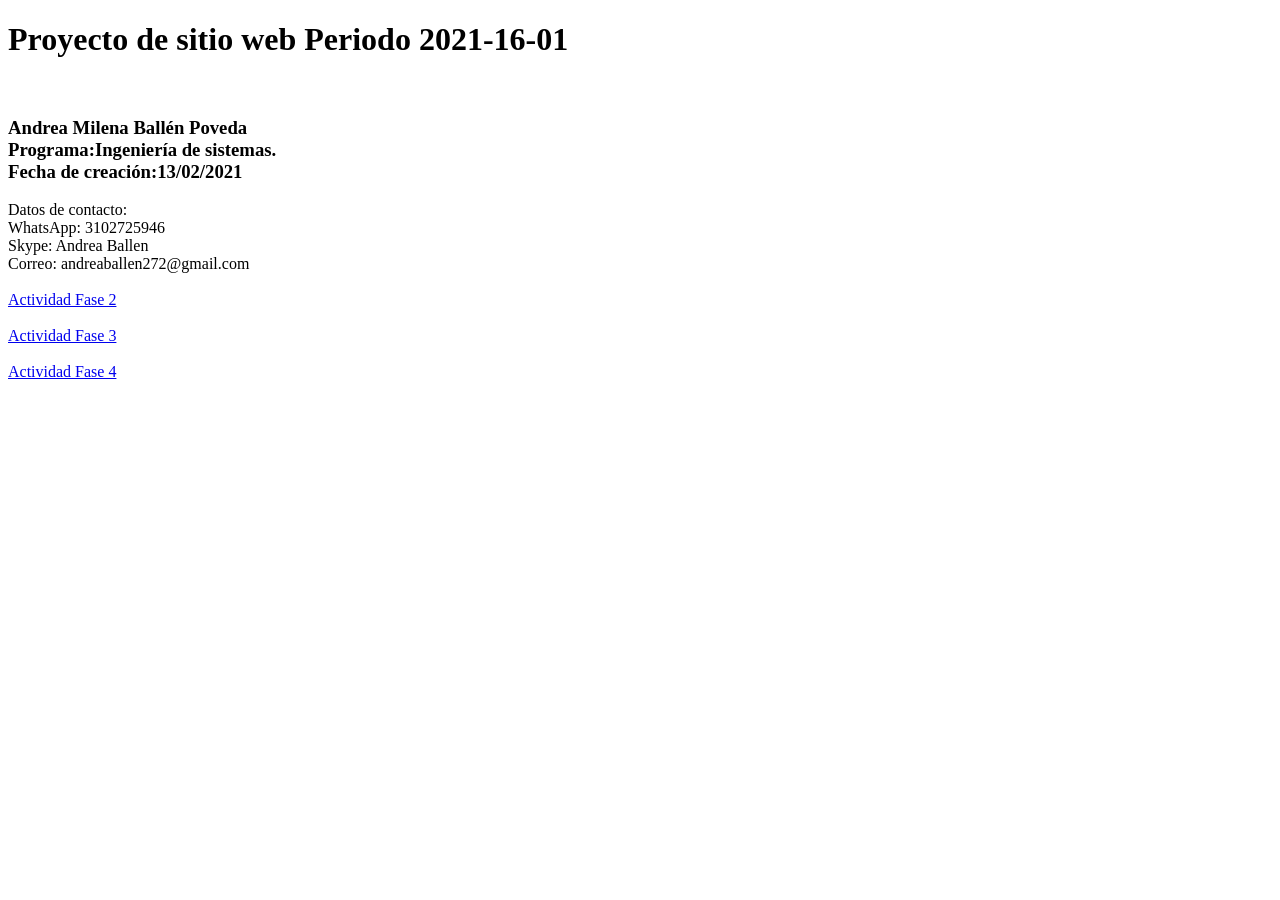
<file: index.html>
<!DOCTYPE html>
<html lang="en">
<head>
    <meta charset="UTF-8">
    <meta http-equiv="X-UA-Compatible" content="IE=edge">
    <meta name="viewport" content="width=device-width, initial-scale=1.0">
    <title>Document</title>
</head>
<body>
    <h1>Proyecto de sitio web Periodo 2021-16-01</h1> <br>

    <h3> 
        Andrea Milena Ballén Poveda <br>
        Programa:Ingeniería de sistemas. <br>
        Fecha de creación:13/02/2021 <br>

    </h3>
    <p>
        Datos de contacto: <br>
        WhatsApp: 3102725946 <br>
        Skype: Andrea Ballen <br>
        Correo: andreaballen272@gmail.com <br>
        <br>

        <a href="Fase_2/design.html">Actividad Fase 2</a><br>
        <br>
        <a href="Fase_3/index.html">Actividad Fase 3</a><br>
        <br>
        <a href="Fase_4/index.html">Actividad Fase 4</a><br>


    </p>

</body>
</html>
</file>
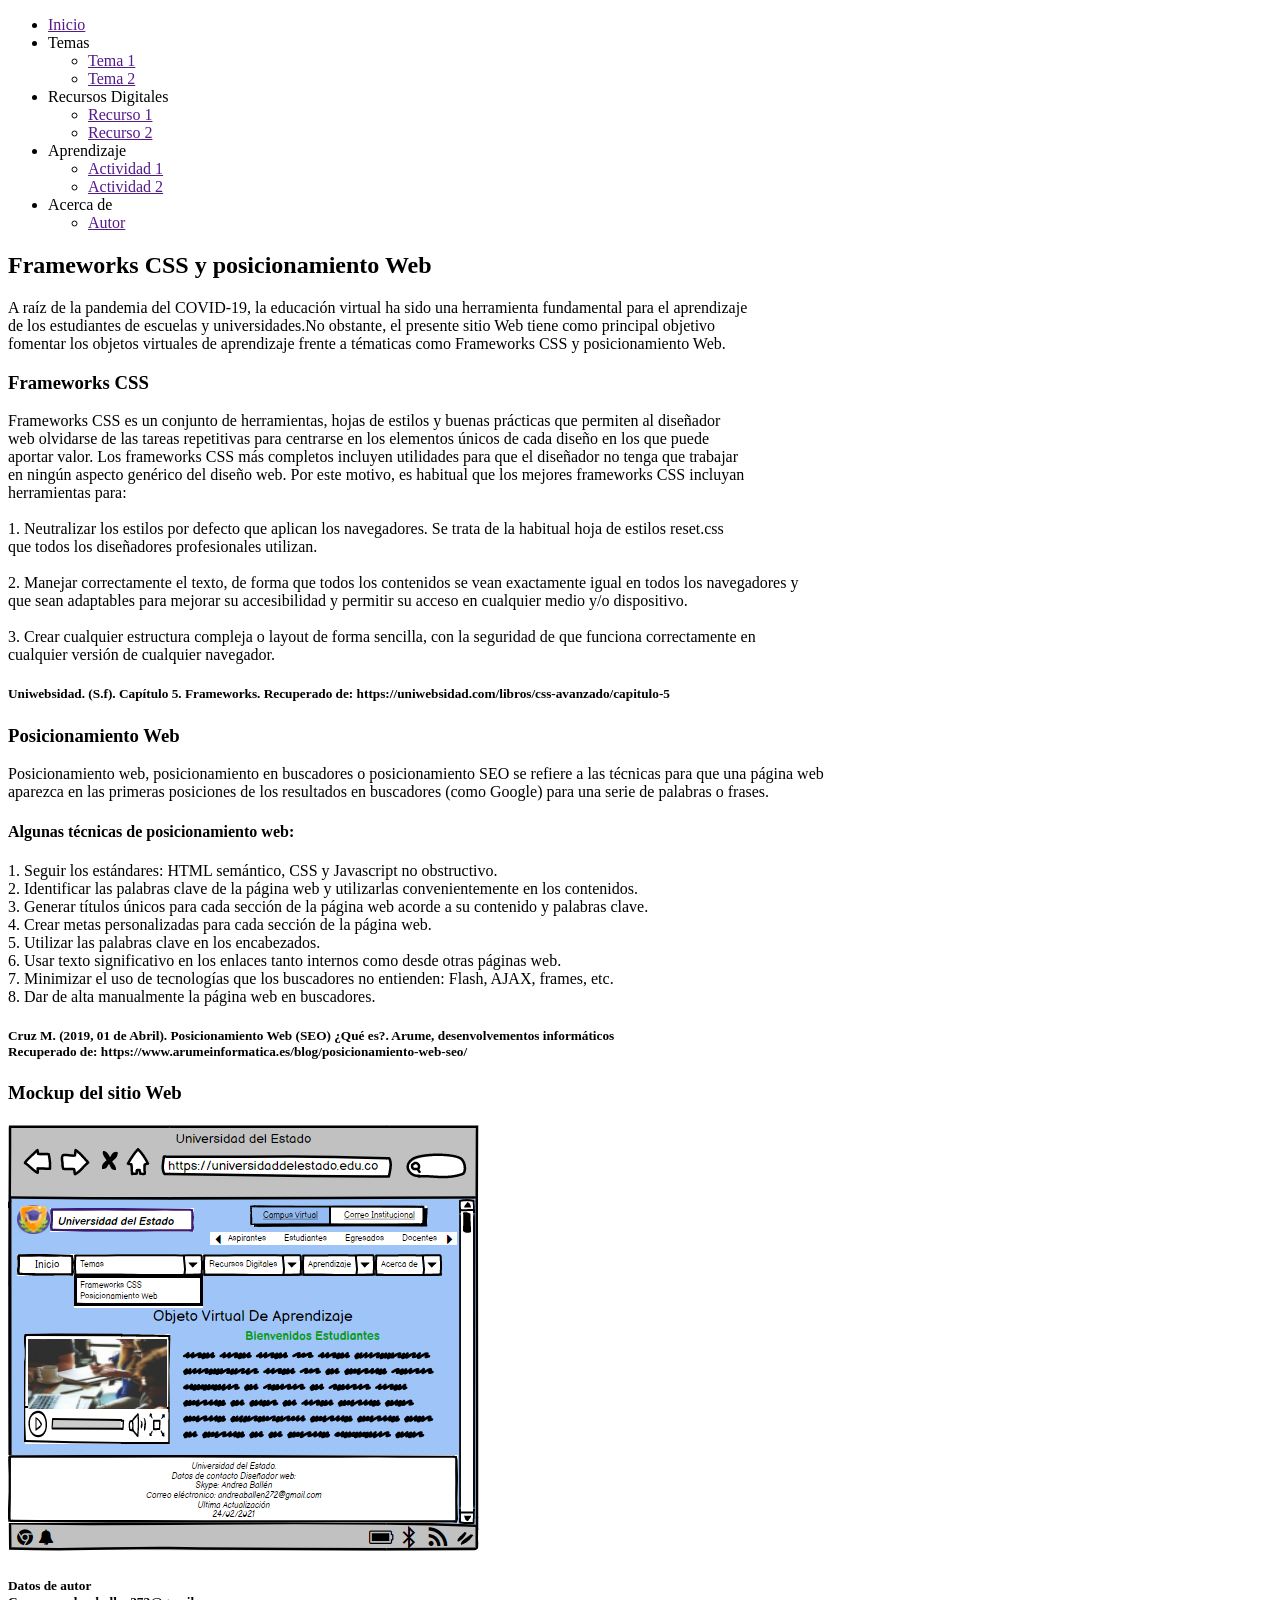
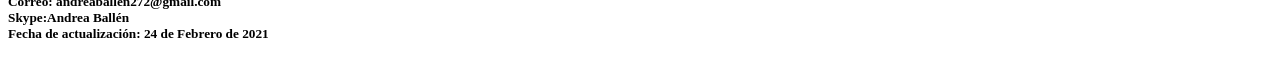
<file: Fase_2/design.html>
<!DOCTYPE html>
<html lang="es">

<head>
    <meta charset="UTF-8">
    <meta http-equiv="X-UA-Compatible" content="IE=edge">
    <meta name="viewport" content="width=device-width, initial-scale=1.0">
    <title>Frameworks CSS y Posicionamiento Web</title>
</head>

<body>
    <header>
        <nav>
            <ul>
                <li>
                    <a href="">Inicio</a>
                </li>
                <li>Temas</li>
                <ul>
                    <li>
                        <a href="">Tema 1</a>
                    </li>
                    <li>
                        <a href="">Tema 2</a>
                    </li>
                </ul>
                <li>Recursos Digitales</li>
                <ul>
                    <li>
                        <a href="">Recurso 1</a>
                    </li>
                    <li>
                        <a href="">Recurso 2</a>
                    </li>
                </ul>
                <li>Aprendizaje</li>
                <ul>
                    <li>
                        <a href="">Actividad 1</a>
                    </li>
                    <li>
                        <a href="">Actividad 2</a>
                    </li>
                </ul>
                <li>Acerca de</li>
                <ul>
                    <li>
                        <a href="">Autor</a>
                    </li>
                </ul>
            </ul>
        </nav>
    </header>
    <section>
        <h1>Frameworks CSS y posicionamiento Web</h1>
        <p>A raíz de la pandemia del COVID-19, la educación virtual ha sido una herramienta fundamental para el aprendizaje <br>
            de los estudiantes de escuelas y universidades.No obstante, el presente sitio Web tiene como principal objetivo <br>
            fomentar los objetos virtuales de aprendizaje frente a tématicas como Frameworks CSS y posicionamiento Web.</p>
    </section>
    <article>
        <h3>Frameworks CSS</h3>
        <p>
            Frameworks CSS es un conjunto de herramientas, hojas de estilos y buenas prácticas que permiten al diseñador <br> 
            web olvidarse de las tareas repetitivas para centrarse en los elementos únicos de cada diseño en los que puede <br>
            aportar valor. Los frameworks CSS más completos incluyen utilidades para que el diseñador no tenga que trabajar <br>
            en ningún aspecto genérico del diseño web. Por este motivo, es habitual que los mejores frameworks CSS incluyan <br>
            herramientas para: <br> 
            <br>

            1. Neutralizar los estilos por defecto que aplican los navegadores. Se trata de la habitual hoja de estilos reset.css <br>
            que todos los diseñadores profesionales utilizan. <br>
            <br>

            2. Manejar correctamente el texto, de forma que todos los contenidos se vean exactamente igual en todos los navegadores y <br>
            que sean adaptables para mejorar su accesibilidad y permitir su acceso en cualquier medio y/o dispositivo. <br>
            <br>

            3. Crear cualquier estructura compleja o layout de forma sencilla, con la seguridad de que funciona correctamente en <br>
            cualquier versión de cualquier navegador. <br>
            
            <h5>Uniwebsidad. (S.f). Capítulo 5. Frameworks. Recuperado de: https://uniwebsidad.com/libros/css-avanzado/capitulo-5</h5>


            <h3>Posicionamiento Web</h3>
            <p>
            Posicionamiento web, posicionamiento en buscadores o posicionamiento SEO se refiere a las técnicas para que una página web <br>
            aparezca en las primeras posiciones de los resultados en buscadores (como Google) para una serie de palabras o frases. <br>

            <h4>Algunas técnicas de posicionamiento web:</h4>
            <p>
                1. Seguir los estándares: HTML semántico, CSS y Javascript no obstructivo. <br>
                2. Identificar las palabras clave de la página web y utilizarlas convenientemente en los contenidos. <br>
                3. Generar títulos únicos para cada sección de la página web acorde a su contenido y palabras clave. <br>
                4. Crear metas personalizadas para cada sección de la página web. <br>
                5. Utilizar las palabras clave en los encabezados. <br>
                6. Usar texto significativo en los enlaces tanto internos como desde otras páginas web. <br>
                7. Minimizar el uso de tecnologías que los buscadores no entienden: Flash, AJAX, frames, etc. <br>
                8. Dar de alta manualmente la página web en buscadores. <br>
            </p>

                <h5>Cruz M. (2019, 01 de Abril). Posicionamiento Web (SEO) ¿Qué es?. Arume, desenvolvementos informáticos <br>
                Recuperado de: https://www.arumeinformatica.es/blog/posicionamiento-web-seo/ </h5>
        </p>
        <h3>Mockup del sitio Web</h3>
        <img src="img/Página web.png" alt="Mi Página web">
    </article>
    <footer>
        <h5>Datos de autor <br>
        Correo: andreaballen272@gmail.com <br>
        Skype:Andrea Ballén <br>
        Fecha de actualización: 24 de Febrero de 2021 <br>

        </h5>
    </footer>
</body>

</html>
</file>
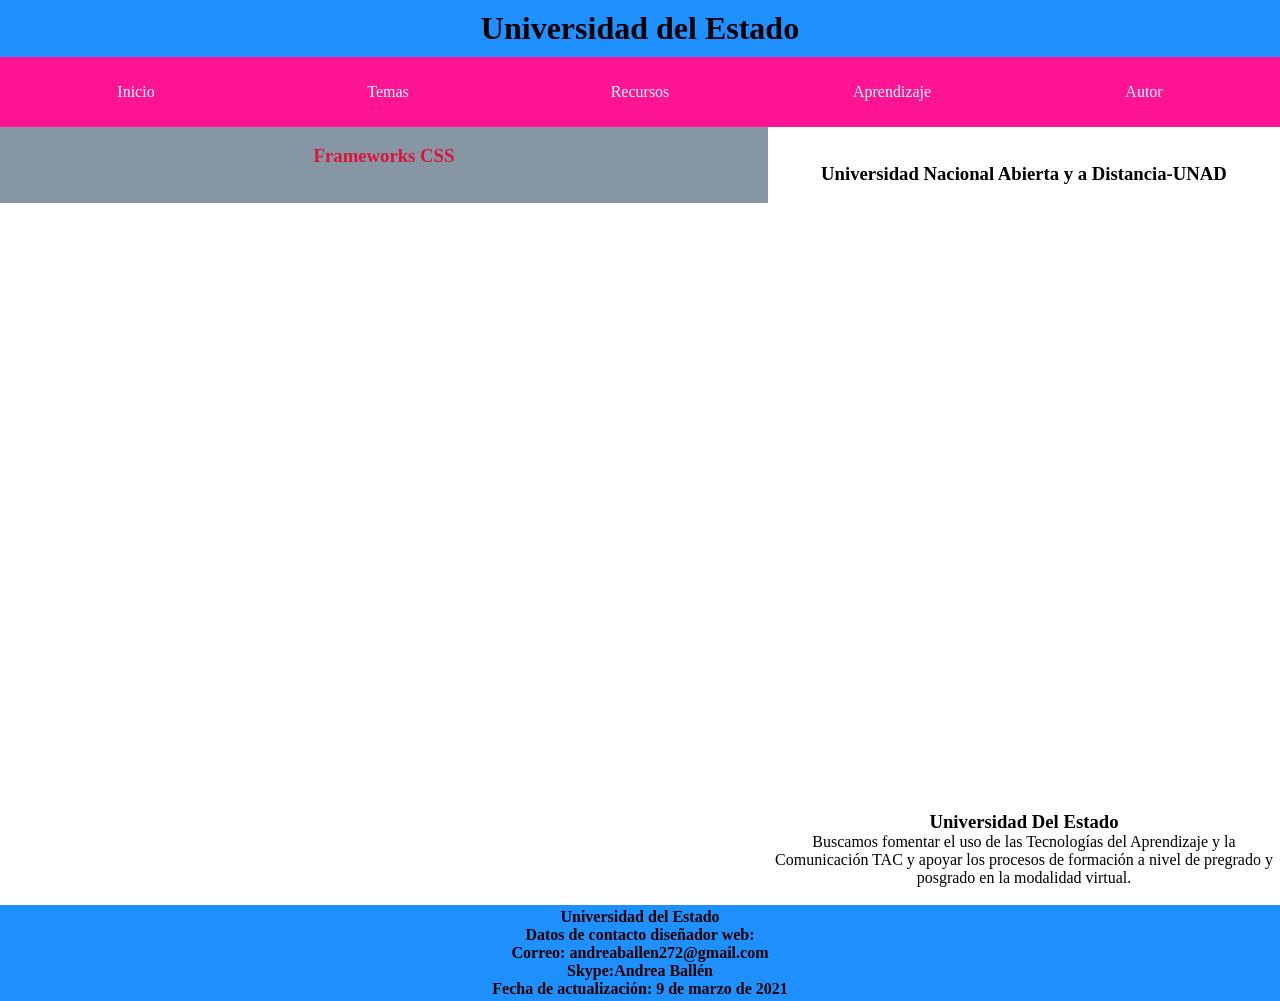
<file: Fase_3/actividad 1.html>
<!DOCTYPE html>
<html lang="en">

<head>
    <meta charset="UTF-8">
    <meta http-equiv="X-UA-Compatible" content="IE=edge">
    <meta name="viewport" content="width=device-width, initial-scale=1.0">
    <title>Document</title>
    <link rel="stylesheet" href="Css/Diseño.css">
</head>

<body>
    <header>
        <h1>Universidad del Estado</h1>
    </header>
    <nav>
        <!DOCTYPE html>
<html lang="en">

<head>
    <meta charset="UTF-8">
    <meta http-equiv="X-UA-Compatible" content="IE=edge">
    <meta name="viewport" content="width=device-width, initial-scale=1.0">
    <title>Document</title>
    <style>
        * {
            margin: 0;
            padding: 0;
            box-sizing: border-box;
        }

        .menu-area a {
            display: flex;
            align-items: center;
            justify-content: center;
            color: #fff;
            background:deeppink;
            height: 50px;
            text-decoration: none;
        }

        .menu-area a:hover {
            background:dimgray;
            color: #fff;

        }

        .menu-area ul {
            list-style: none;
            display: flex;
        }

        .menu-area li {
            position: relative;
            width: 100%;
            text-align: center;
        }

        .menu-area li:hover .dropdown-1>li {
            top: 0;
            display: block;
        }

        .dropdown-1 li {
            display: none;
            position: relative;
        }

        .dropdown-1 {
            position: absolute;
            display: flex;
            flex-direction: column;
            width: 100%;
        }

        .dropdown-1 li:hover {
            display: block;
        }

    </style>
</head>

<body>
    <nav class="menu-area">
        <ul>
            <li> <a href="index.html">Inicio</a> </li>
            <li><a href="#">Temas</a>
                <ul class="dropdown-1">
                    <li><a href="frameworks css.html">Framework Css</a></li>
                    <li><a href="posicionamiento web.html">Posicionamiento Web</a></li>
                </ul>
            </li>
            <li><a href="#">Recursos</a>
                <ul class="dropdown-1">
                    <li> <a href="recurso digital 1.html">Recurso 1</a> </li>
                    <li><a href="recurso digital 2.html">Recurso 2</a></li>
                </ul>
            </li>
            <li><a href="#">Aprendizaje</a>
                <ul class="dropdown-1">
                    <li> <a href="actividad 1.html">Actividad 1</a> </li>
                    <li><a href="actividad 2.html">Actividad 2</a></li>
                </ul>
            </li>
            <li><a href="autor.html">Autor</a></li>
        </ul>
    </nav>

</body>

</html>
    </nav>
    <div class="Contenedor">
        <section>
            <article>
                <br>

                <h3 style="font-family: serif;color: crimson;">Frameworks CSS</h3>
                <br>


                <br>
            </article>
        </section>
        <aside>
            <p>
                <br>
                <br>
                <h3>Universidad Nacional Abierta y a Distancia-UNAD</h3><br>
                <br>
                <br>
                <iframe src="https://www.facebook.com/plugins/page.php?href=https%3A%2F%2Fwww.facebook.com%2FUniversidadUNAD%2F&tabs=timeline&width=340&height=500&small_header=false&adapt_container_width=true&hide_cover=false&show_facepile=true&appId" width="340" height="550" style="border:none;overflow:hidden" scrolling="no" frameborder="0" allowfullscreen="true" allow="autoplay; clipboard-write; encrypted-media; picture-in-picture; web-share"></iframe>
                <br>
                <br>
                <p>
                    <h3>Universidad Del Estado</h3>
                    Buscamos fomentar el uso de las Tecnologías del Aprendizaje y la Comunicación TAC y apoyar los procesos de formación a nivel de pregrado y posgrado en la modalidad virtual. <br>
                    <br>
                </p>
            </p>
        </aside>
    </div>
    <footer>
        <h4 style="font-family: cursive;"> Universidad del Estado <br>
            Datos de contacto diseñador web: <br>
            Correo: andreaballen272@gmail.com <br>
            Skype:Andrea Ballén <br>
            Fecha de actualización: 9 de marzo de 2021 <br>
    </footer>

    
</body>

</html>
</file>
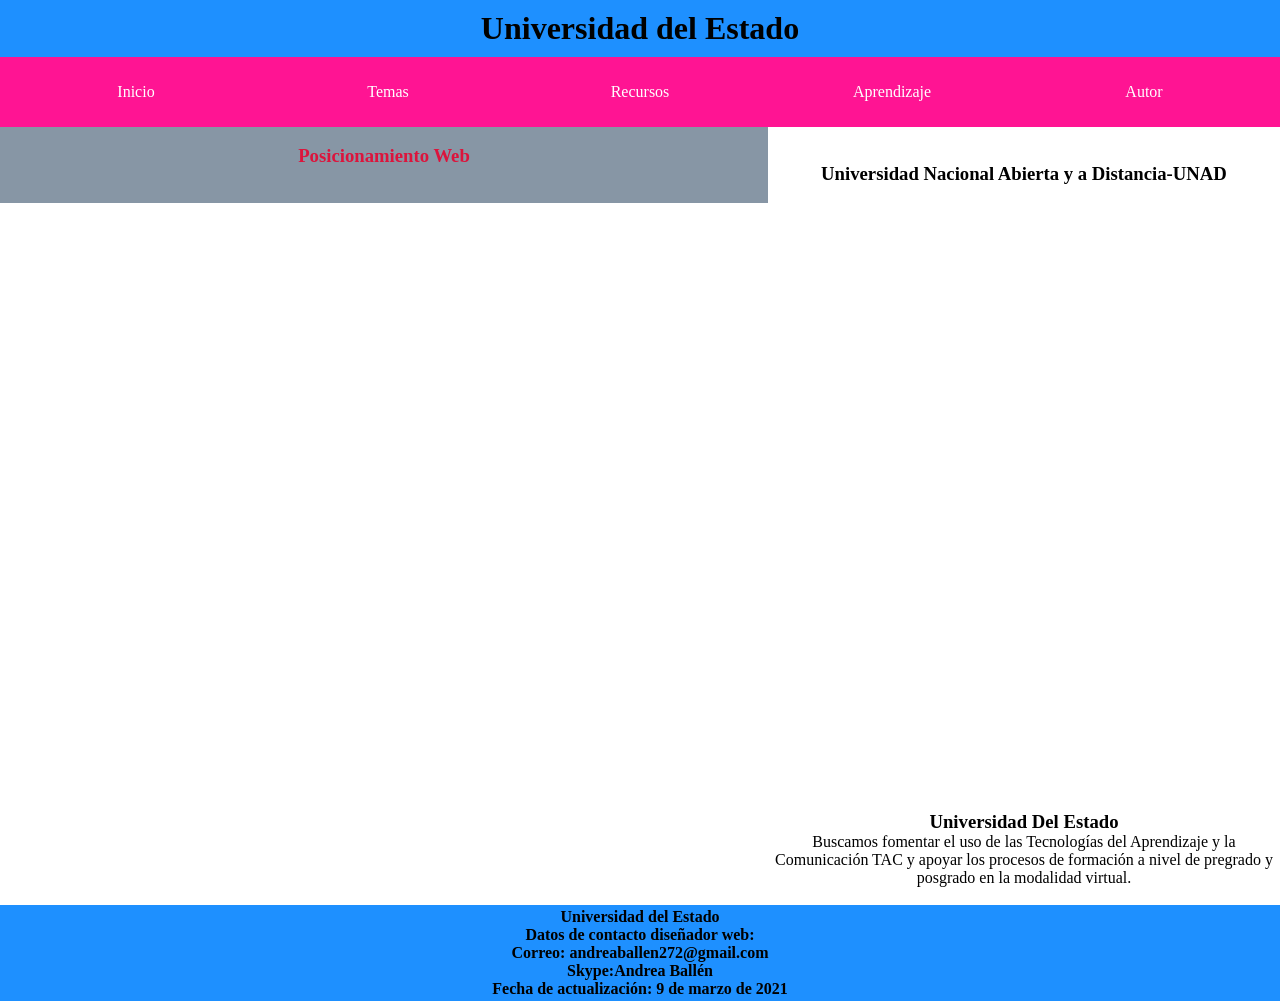
<file: Fase_3/actividad 2.html>
<!DOCTYPE html>
<html lang="en">

<head>
    <meta charset="UTF-8">
    <meta http-equiv="X-UA-Compatible" content="IE=edge">
    <meta name="viewport" content="width=device-width, initial-scale=1.0">
    <title>Document</title>
    <link rel="stylesheet" href="Css/Diseño.css">
</head>

<body>
    <header>
        <h1>Universidad del Estado</h1>
    </header>
    <nav>
        <!DOCTYPE html>
<html lang="en">

<head>
    <meta charset="UTF-8">
    <meta http-equiv="X-UA-Compatible" content="IE=edge">
    <meta name="viewport" content="width=device-width, initial-scale=1.0">
    <title>Document</title>
    <style>
        * {
            margin: 0;
            padding: 0;
            box-sizing: border-box;
        }

        .menu-area a {
            display: flex;
            align-items: center;
            justify-content: center;
            color: #fff;
            background:deeppink;
            height: 50px;
            text-decoration: none;
        }

        .menu-area a:hover {
            background:dimgray;
            color: #fff;

        }

        .menu-area ul {
            list-style: none;
            display: flex;
        }

        .menu-area li {
            position: relative;
            width: 100%;
            text-align: center;
        }

        .menu-area li:hover .dropdown-1>li {
            top: 0;
            display: block;
        }

        .dropdown-1 li {
            display: none;
            position: relative;
        }

        .dropdown-1 {
            position: absolute;
            display: flex;
            flex-direction: column;
            width: 100%;
        }

        .dropdown-1 li:hover {
            display: block;
        }

    </style>
</head>

<body>
    <nav class="menu-area">
        <ul>
            <li> <a href="index.html">Inicio</a> </li>
            <li><a href="#">Temas</a>
                <ul class="dropdown-1">
                    <li><a href="frameworks css.html">Framework Css</a></li>
                    <li><a href="posicionamiento web.html">Posicionamiento Web</a></li>
                </ul>
            </li>
            <li><a href="#">Recursos</a>
                <ul class="dropdown-1">
                    <li> <a href="recurso digital 1.html">Recurso 1</a> </li>
                    <li><a href="recurso digital 2.html">Recurso 2</a></li>
                </ul>
            </li>
            <li><a href="#">Aprendizaje</a>
                <ul class="dropdown-1">
                    <li> <a href="actividad 1.html">Actividad 1</a> </li>
                    <li><a href="actividad 2.html">Actividad 2</a></li>
                </ul>
            </li>
            <li><a href="autor.html">Autor</a></li>
        </ul>
    </nav>

</body>

</html>
    </nav>
    <div class="Contenedor">
        <section>
            <article>
                <br>
                <h3 style="font-family: serif;color: crimson;">Posicionamiento Web</h3>
                <br>
                <p>
                <br>
            </article>
        </section>
        <aside>
            <p>
                <br>
                <br>
                <h3>Universidad Nacional Abierta y a Distancia-UNAD</h3><br>
                <br>
                <br>
                <iframe src="https://www.facebook.com/plugins/page.php?href=https%3A%2F%2Fwww.facebook.com%2FUniversidadUNAD%2F&tabs=timeline&width=340&height=500&small_header=false&adapt_container_width=true&hide_cover=false&show_facepile=true&appId" width="340" height="550" style="border:none;overflow:hidden" scrolling="no" frameborder="0" allowfullscreen="true" allow="autoplay; clipboard-write; encrypted-media; picture-in-picture; web-share"></iframe>
                <br>
                <br>
                <p>
                    <h3>Universidad Del Estado</h3>
                    Buscamos fomentar el uso de las Tecnologías del Aprendizaje y la Comunicación TAC y apoyar los procesos de formación a nivel de pregrado y posgrado en la modalidad virtual. <br>
                    <br>
                </p>
            </p>
        </aside>
    </div>
    <footer>
        <h4 style="font-family: cursive;"> Universidad del Estado <br>
            Datos de contacto diseñador web: <br>
            Correo: andreaballen272@gmail.com <br>
            Skype:Andrea Ballén <br>
            Fecha de actualización: 9 de marzo de 2021 <br>
    </footer>

    
</body>

</html>
</file>
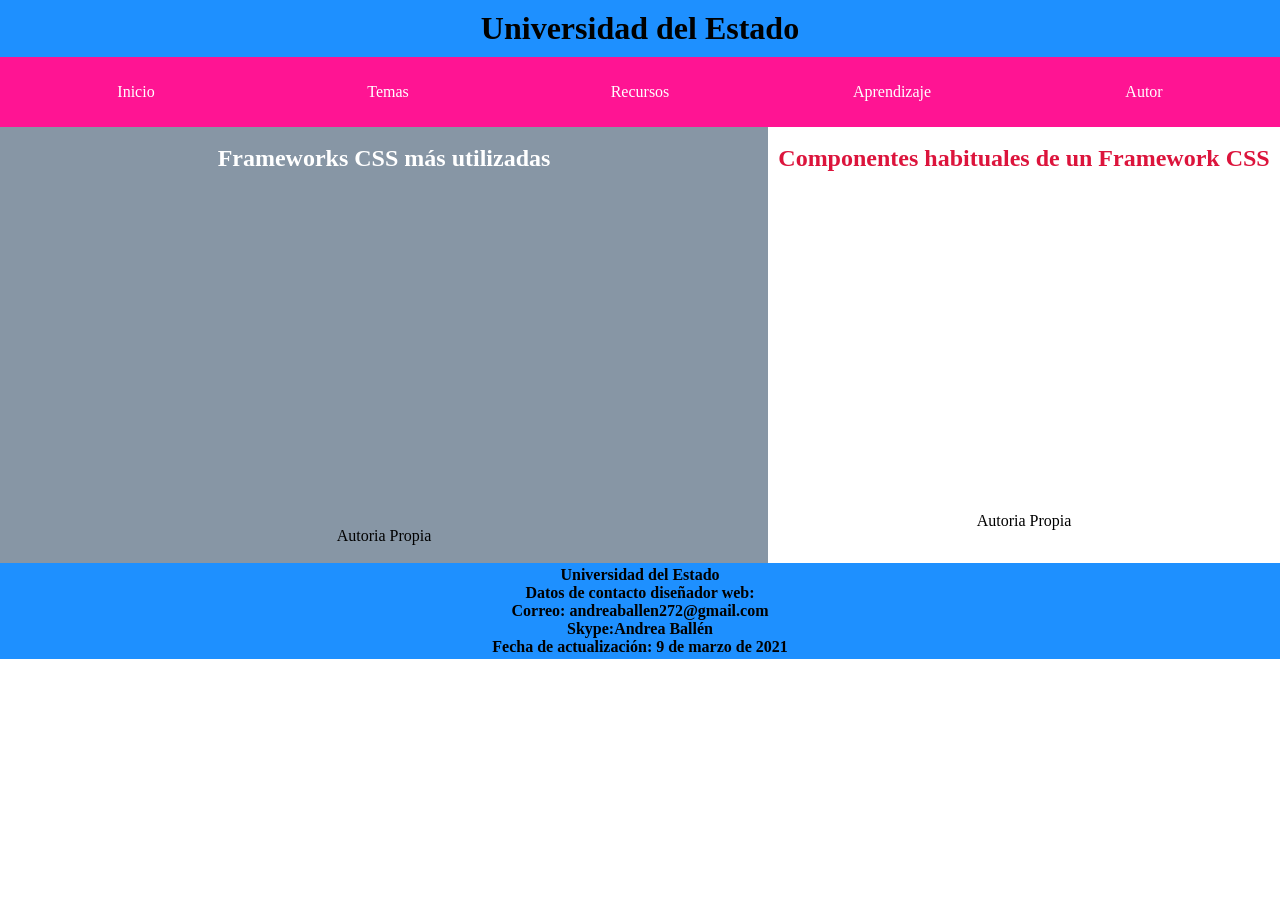
<file: Fase_3/recurso digital 1.html>
<!DOCTYPE html>
<html lang="en">

<head>
    <meta charset="UTF-8">
    <meta http-equiv="X-UA-Compatible" content="IE=edge">
    <meta name="viewport" content="width=device-width, initial-scale=1.0">
    <title>Document</title>
    <link rel="stylesheet" href="Css/Diseño.css">
</head>

<body>
    <header>
        <h1>Universidad del Estado</h1>
    </header>
    <nav>
        <!DOCTYPE html>
<html lang="en">

<head>
    <meta charset="UTF-8">
    <meta http-equiv="X-UA-Compatible" content="IE=edge">
    <meta name="viewport" content="width=device-width, initial-scale=1.0">
    <title>Document</title>
    <style>
        * {
            margin: 0;
            padding: 0;
            box-sizing: border-box;
        }

        .menu-area a {
            display: flex;
            align-items: center;
            justify-content: center;
            color: #fff;
            background:deeppink;
            height: 50px;
            text-decoration: none;
        }

        .menu-area a:hover {
            background:dimgray;
            color: #fff;

        }

        .menu-area ul {
            list-style: none;
            display: flex;
        }

        .menu-area li {
            position: relative;
            width: 100%;
            text-align: center;
        }

        .menu-area li:hover .dropdown-1>li {
            top: 0;
            display: block;
        }

        .dropdown-1 li {
            display: none;
            position: relative;
        }

        .dropdown-1 {
            position: absolute;
            display: flex;
            flex-direction: column;
            width: 100%;
        }

        .dropdown-1 li:hover {
            display: block;
        }

    </style>
</head>

<body>
    <nav class="menu-area">
        <ul>
            <li> <a href="index.html">Inicio</a> </li>
            <li><a href="#">Temas</a>
                <ul class="dropdown-1">
                    <li><a href="frameworks css.html">Framework Css</a></li>
                    <li><a href="posicionamiento web.html">Posicionamiento Web</a></li>
                </ul>
            </li>
            <li><a href="#">Recursos</a>
                <ul class="dropdown-1">
                    <li> <a href="recurso digital 1.html">Recurso 1</a> </li>
                    <li><a href="recurso digital 2.html">Recurso 2</a></li>
                </ul>
            </li>
            <li><a href="#">Aprendizaje</a>
                <ul class="dropdown-1">
                    <li> <a href="actividad 1.html">Actividad 1</a> </li>
                    <li><a href="actividad 2.html">Actividad 2</a></li>
                </ul>
            </li>
            <li><a href="autor.html">Autor</a></li>
        </ul>
    </nav>

</body>

</html>
    </nav>
    <div class="Contenedor">
        <section>
            <article>
                <br>
                <h2 style="font-family: serif;color: rgb(255, 255, 255);">Frameworks CSS más utilizadas</h2><br>
                <iframe width="560" height="315" src="https://www.youtube.com/embed/V4iuoZ1-Nj8" title="YouTube video player" frameborder="0" allow="accelerometer; autoplay; clipboard-write; encrypted-media; gyroscope; picture-in-picture" allowfullscreen></iframe><br>
                <br>
                <p>
                    Autoria Propia <br>
                </p>

                <br>
            </article>
        </section>
        <aside>
            <br>
            <p>
                <h2 style="font-family: serif;color: crimson;">Componentes habituales de un Framework CSS</h2><br>
                <iframe width="500" height="300" src="https://www.youtube.com/embed/b2lgbbGAf2M" title="YouTube video player" frameborder="0" allow="accelerometer; autoplay; clipboard-write; encrypted-media; gyroscope; picture-in-picture" allowfullscreen></iframe>
                <br>
                <br>
                <p>
                    Autoria Propia <br>
                </p>

            </p>
        </aside>
    </div>
    <footer>
        <h4 style="font-family: cursive;"> Universidad del Estado <br>
            Datos de contacto diseñador web: <br>
            Correo: andreaballen272@gmail.com <br>
            Skype:Andrea Ballén <br>
            Fecha de actualización: 9 de marzo de 2021 <br>
    </footer>

    
</body>

</html>
</file>
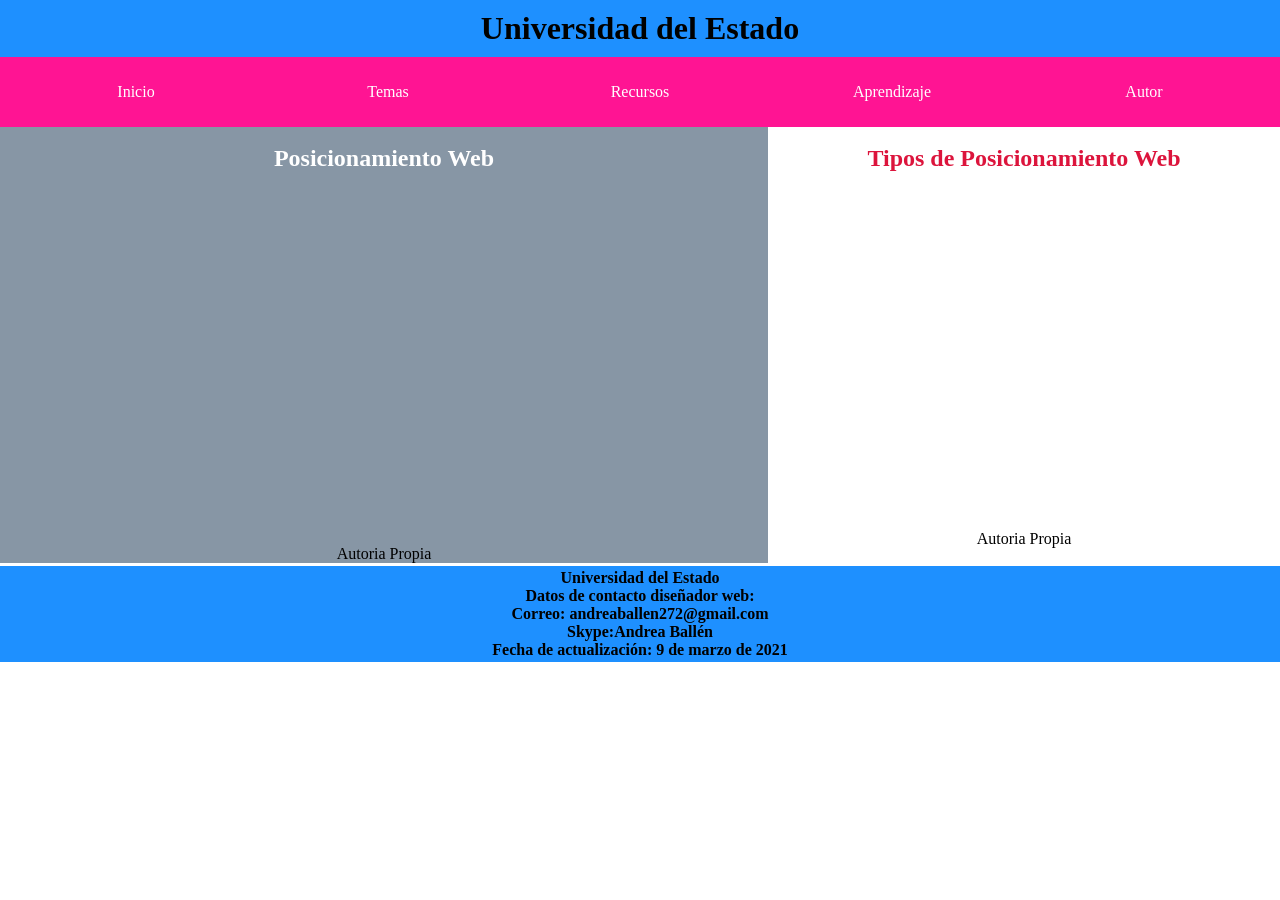
<file: Fase_3/recurso digital 2.html>
<!DOCTYPE html>
<html lang="en">

<head>
    <meta charset="UTF-8">
    <meta http-equiv="X-UA-Compatible" content="IE=edge">
    <meta name="viewport" content="width=device-width, initial-scale=1.0">
    <title>Document</title>
    <link rel="stylesheet" href="Css/Diseño.css">
</head>

<body>
    <header>
        <h1>Universidad del Estado</h1>
    </header>
    <nav>
        <!DOCTYPE html>
<html lang="en">

<head>
    <meta charset="UTF-8">
    <meta http-equiv="X-UA-Compatible" content="IE=edge">
    <meta name="viewport" content="width=device-width, initial-scale=1.0">
    <title>Document</title>
    <style>
        * {
            margin: 0;
            padding: 0;
            box-sizing: border-box;
        }

        .menu-area a {
            display: flex;
            align-items: center;
            justify-content: center;
            color: #fff;
            background:deeppink;
            height: 50px;
            text-decoration: none;
        }

        .menu-area a:hover {
            background:dimgray;
            color: #fff;

        }

        .menu-area ul {
            list-style: none;
            display: flex;
        }

        .menu-area li {
            position: relative;
            width: 100%;
            text-align: center;
        }

        .menu-area li:hover .dropdown-1>li {
            top: 0;
            display: block;
        }

        .dropdown-1 li {
            display: none;
            position: relative;
        }

        .dropdown-1 {
            position: absolute;
            display: flex;
            flex-direction: column;
            width: 100%;
        }

        .dropdown-1 li:hover {
            display: block;
        }

    </style>
</head>

<body>
    <nav class="menu-area">
        <ul>
            <li> <a href="index.html">Inicio</a> </li>
            <li><a href="#">Temas</a>
                <ul class="dropdown-1">
                    <li><a href="frameworks css.html">Framework Css</a></li>
                    <li><a href="posicionamiento web.html">Posicionamiento Web</a></li>
                </ul>
            </li>
            <li><a href="#">Recursos</a>
                <ul class="dropdown-1">
                    <li> <a href="recurso digital 1.html">Recurso 1</a> </li>
                    <li><a href="recurso digital 2.html">Recurso 2</a></li>
                </ul>
            </li>
            <li><a href="#">Aprendizaje</a>
                <ul class="dropdown-1">
                    <li> <a href="actividad 1.html">Actividad 1</a> </li>
                    <li><a href="actividad 2.html">Actividad 2</a></li>
                </ul>
            </li>
            <li><a href="autor.html">Autor</a></li>
        </ul>
    </nav>

</body>

</html>
    </nav>
    <div class="Contenedor">
        <section>
            <article>
                <br>
                <h2 style="font-family: serif;color: rgb(255, 255, 255);">Posicionamiento Web</h2><br>
                <br>
                <p>
                    <iframe width="560" height="315" src="https://www.youtube.com/embed/5U1cgzzel7w" title="YouTube video player" frameborder="0" allow="accelerometer; autoplay; clipboard-write; encrypted-media; gyroscope; picture-in-picture" allowfullscreen></iframe><br>
                    <p>
                    <br>
                        Autoria Propia <br>
                </p>
 
            </article>
        </section>
        <aside>
            <br>
            <h2 style="font-family: serif;color:crimson">Tipos de Posicionamiento Web</h2><br>
            <p>
                <br>
                <iframe width="500" height="300" src="https://www.youtube.com/embed/NikykxMWB8o" title="YouTube video player" frameborder="0" allow="accelerometer; autoplay; clipboard-write; encrypted-media; gyroscope; picture-in-picture" allowfullscreen></iframe>
                <br>
                <br>
                Autoria Propia <br>
                <br>
            </p>
        </aside>
    </div>
    <footer>
        <h4 style="font-family: cursive;"> Universidad del Estado <br>
            Datos de contacto diseñador web: <br>
            Correo: andreaballen272@gmail.com <br>
            Skype:Andrea Ballén <br>
            Fecha de actualización: 9 de marzo de 2021 <br>
    </footer>

    
</body>

</html>
</file>
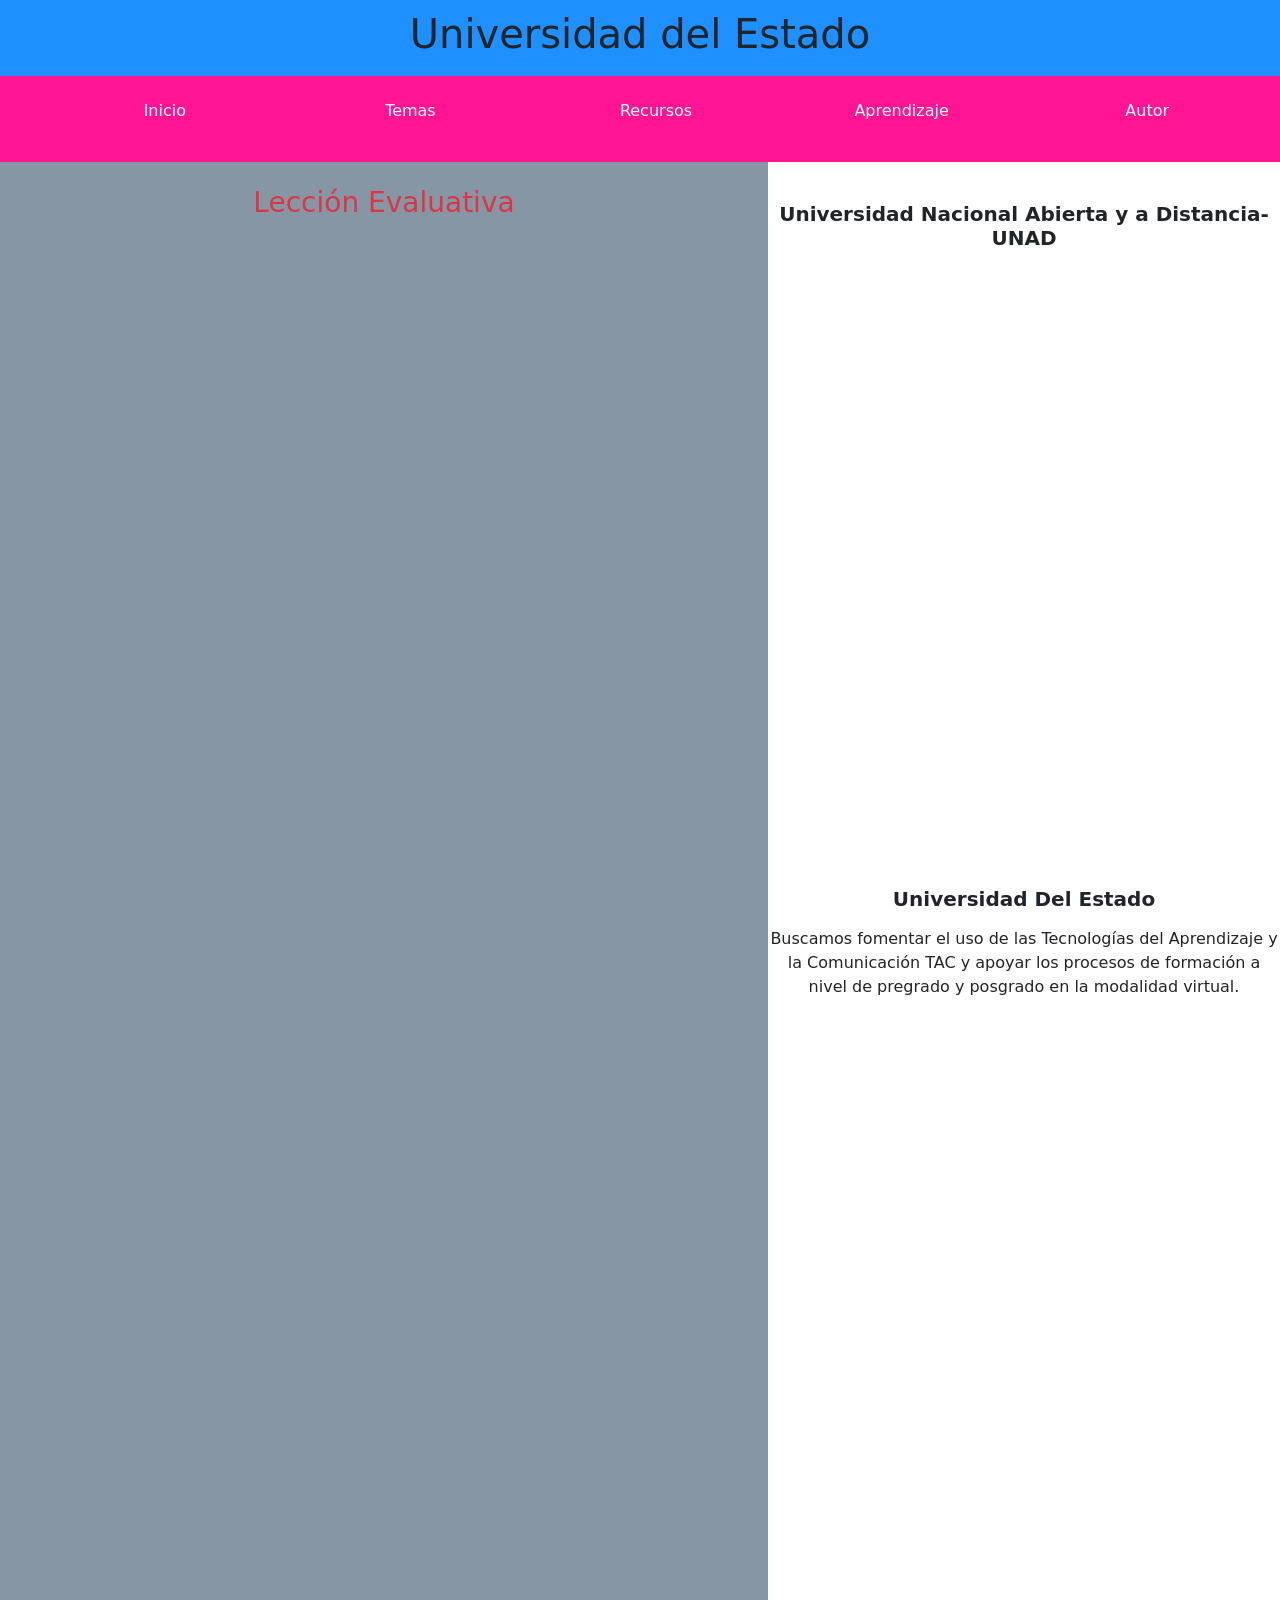
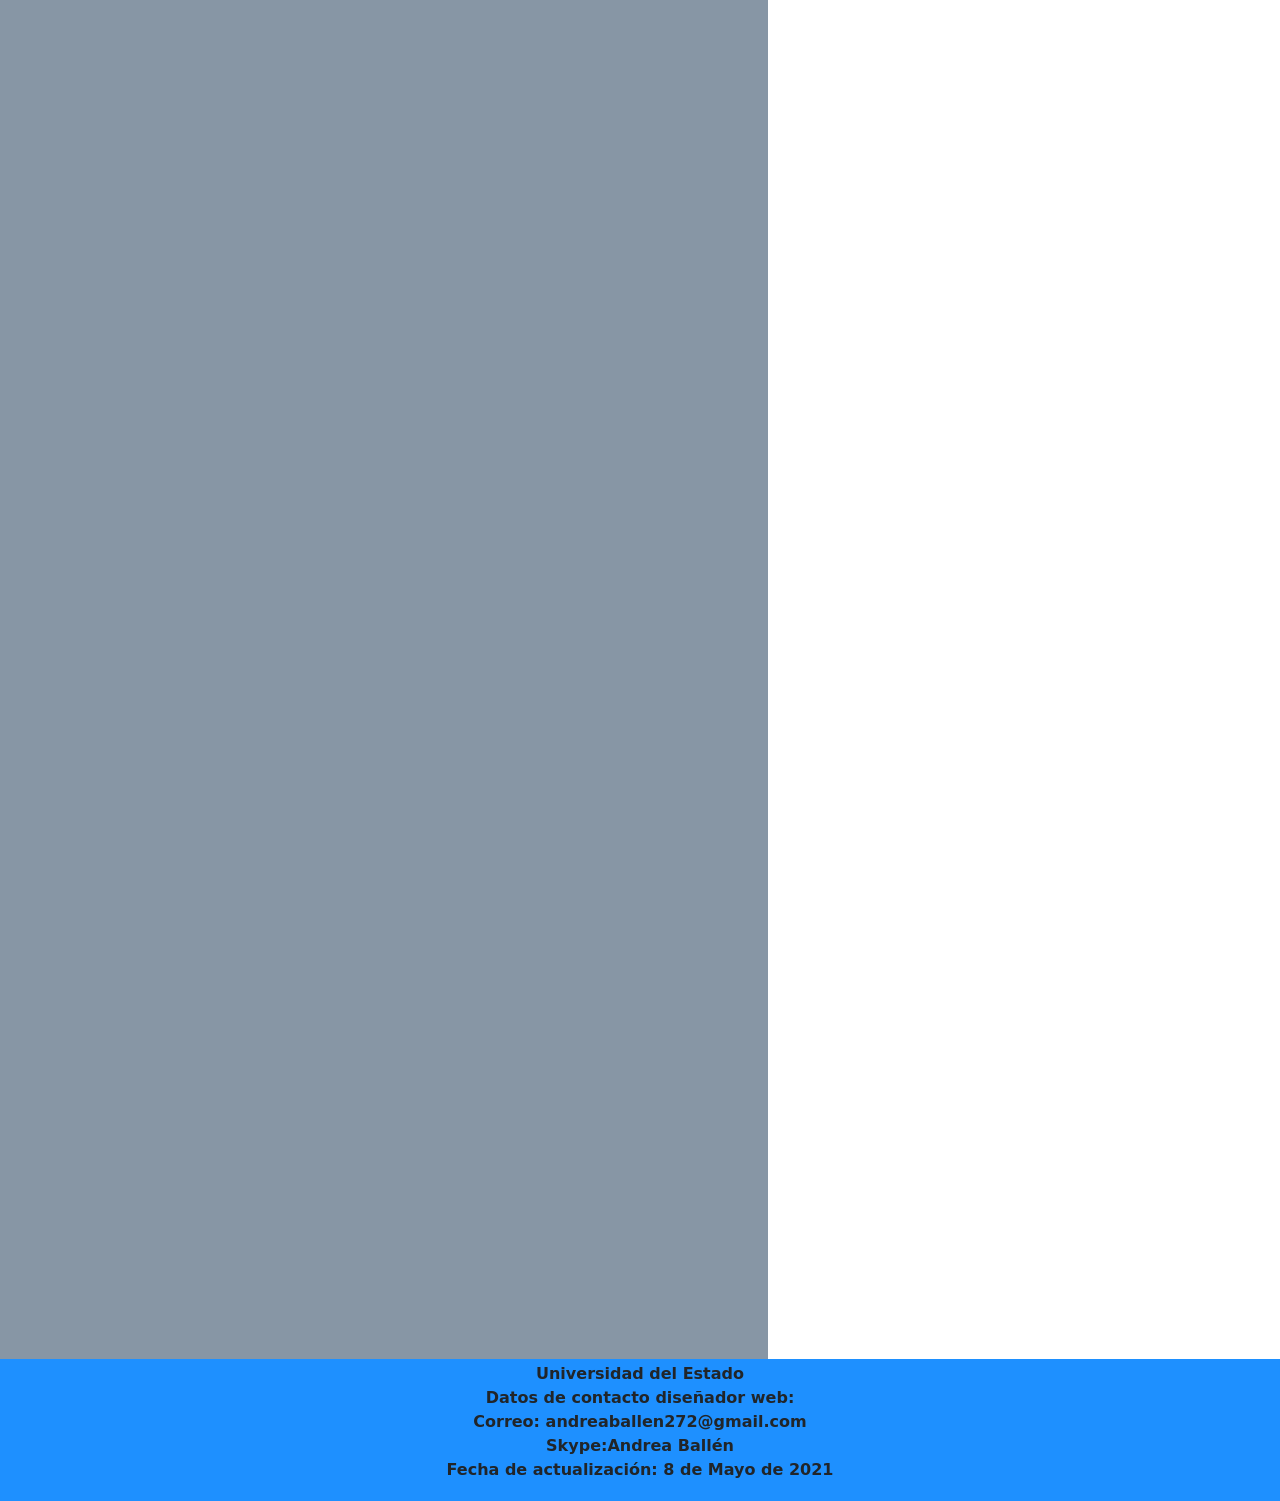
<file: Fase_4/actividad 1.html>
<!DOCTYPE html>
<html lang="en">

<head>
    <meta charset="UTF-8">
    <meta http-equiv="X-UA-Compatible" content="IE=edge">
    <meta name="viewport" content="width=device-width, initial-scale=1.0">
    <title>Document</title>
    <link rel="stylesheet" href="Css/Diseño.css">
    <link href="https://cdn.jsdelivr.net/npm/bootstrap@5.0.0/dist/css/bootstrap.min.css" rel="stylesheet" integrity="sha384-wEmeIV1mKuiNpC+IOBjI7aAzPcEZeedi5yW5f2yOq55WWLwNGmvvx4Um1vskeMj0" crossorigin="anonymous">
</head>

<body>
    <header>
        <h1>Universidad del Estado</h1>
    </header>
    <nav>
        <!DOCTYPE html>
<html lang="en">

<head>
    <meta charset="UTF-8">
    <meta http-equiv="X-UA-Compatible" content="IE=edge">
    <meta name="viewport" content="width=device-width, initial-scale=1.0">
    <title>Document</title>
    <style>
        * {
            margin: 0;
            padding: 0;
            box-sizing: border-box;
        }

        .menu-area a {
            display: flex;
            align-items: center;
            justify-content: center;
            color: #fff;
            background:deeppink;
            height: 50px;
            text-decoration: none;
        }

        .menu-area a:hover {
            background:dimgray;
            color: #fff;

        }

        .menu-area ul {
            list-style: none;
            display: flex;
        }

        .menu-area li {
            position: relative;
            width: 100%;
            text-align: center;
        }

        .menu-area li:hover .dropdown-1>li {
            top: 0;
            display: block;
        }

        .dropdown-1 li {
            display: none;
            position: relative;
        }

        .dropdown-1 {
            position: absolute;
            display: flex;
            flex-direction: column;
            width: 100%;
        }

        .dropdown-1 li:hover {
            display: block;
        }

    </style>
</head>

<body>
    <nav class="menu-area">
        <ul>
            <li> <a href="index.html">Inicio</a> </li>
            <li><a href="#">Temas</a>
                <ul class="dropdown-1">
                    <li><a href="frameworks css.html">Framework Css</a></li>
                    <li><a href="posicionamiento web.html">Posicionamiento Web</a></li>
                </ul>
            </li>
            <li><a href="#">Recursos</a>
                <ul class="dropdown-1">
                    <li> <a href="recurso digital 1.html">Recurso 1</a> </li>
                    <li><a href="recurso digital 2.html">Recurso 2</a></li>
                </ul>
            </li>
            <li><a href="#">Aprendizaje</a>
                <ul class="dropdown-1">
                    <li> <a href="actividad 1.html">Actividad 1</a> </li>
                    <li><a href="actividad 2.html">Actividad 2</a></li>
                </ul>
            </li>
            <li><a href="autor.html">Autor</a></li>
        </ul>
    </nav>

</body>

</html>
    </nav>
    <div class="Contenedor">
        <section>
            <article>
                <br>
                <h3><p class="text-danger">Lección Evaluativa</p></h3>
                <br>
                <iframe src="https://docs.google.com/forms/d/e/1FAIpQLSf7TuAWFNKQ_h6mCevRzIotxp2BK98A4giG72uuUhl5gasGCA/viewform?embedded=true" width="640" height="2692" frameborder="0" marginheight="0" marginwidth="0">Cargando…</iframe>

                <br>
            </article>
        </section>
        <aside>
            <p>
                <br>
                <h5><p class="fw-bold">Universidad Nacional Abierta y a Distancia-UNAD </p></h5>
                <br>
                <iframe src="https://www.facebook.com/plugins/page.php?href=https%3A%2F%2Fwww.facebook.com%2FUniversidadUNAD%2F&tabs=timeline&width=340&height=500&small_header=false&adapt_container_width=true&hide_cover=false&show_facepile=true&appId" width="340" height="550" style="border:none;overflow:hidden" scrolling="no" frameborder="0" allowfullscreen="true" allow="autoplay; clipboard-write; encrypted-media; picture-in-picture; web-share"></iframe>
                <br>
                <br>
                <p>
                    <h5><p class="fw-bold">Universidad Del Estado</p></h5>
                    <p class="text-body">Buscamos fomentar el uso de las Tecnologías del Aprendizaje y la Comunicación TAC y apoyar los procesos de formación a nivel de pregrado y posgrado en la modalidad virtual.</p>
                    <br>
                </p>
            </p>
        </aside>
    </div>
    <footer>
        <p class="fw-bold">Universidad del Estado <br>
            Datos de contacto diseñador web: <br>
            Correo: andreaballen272@gmail.com <br>
            Skype:Andrea Ballén <br>
            Fecha de actualización: 8 de Mayo de 2021 <br></p>

    </footer>

    
</body>

</html>
</file>
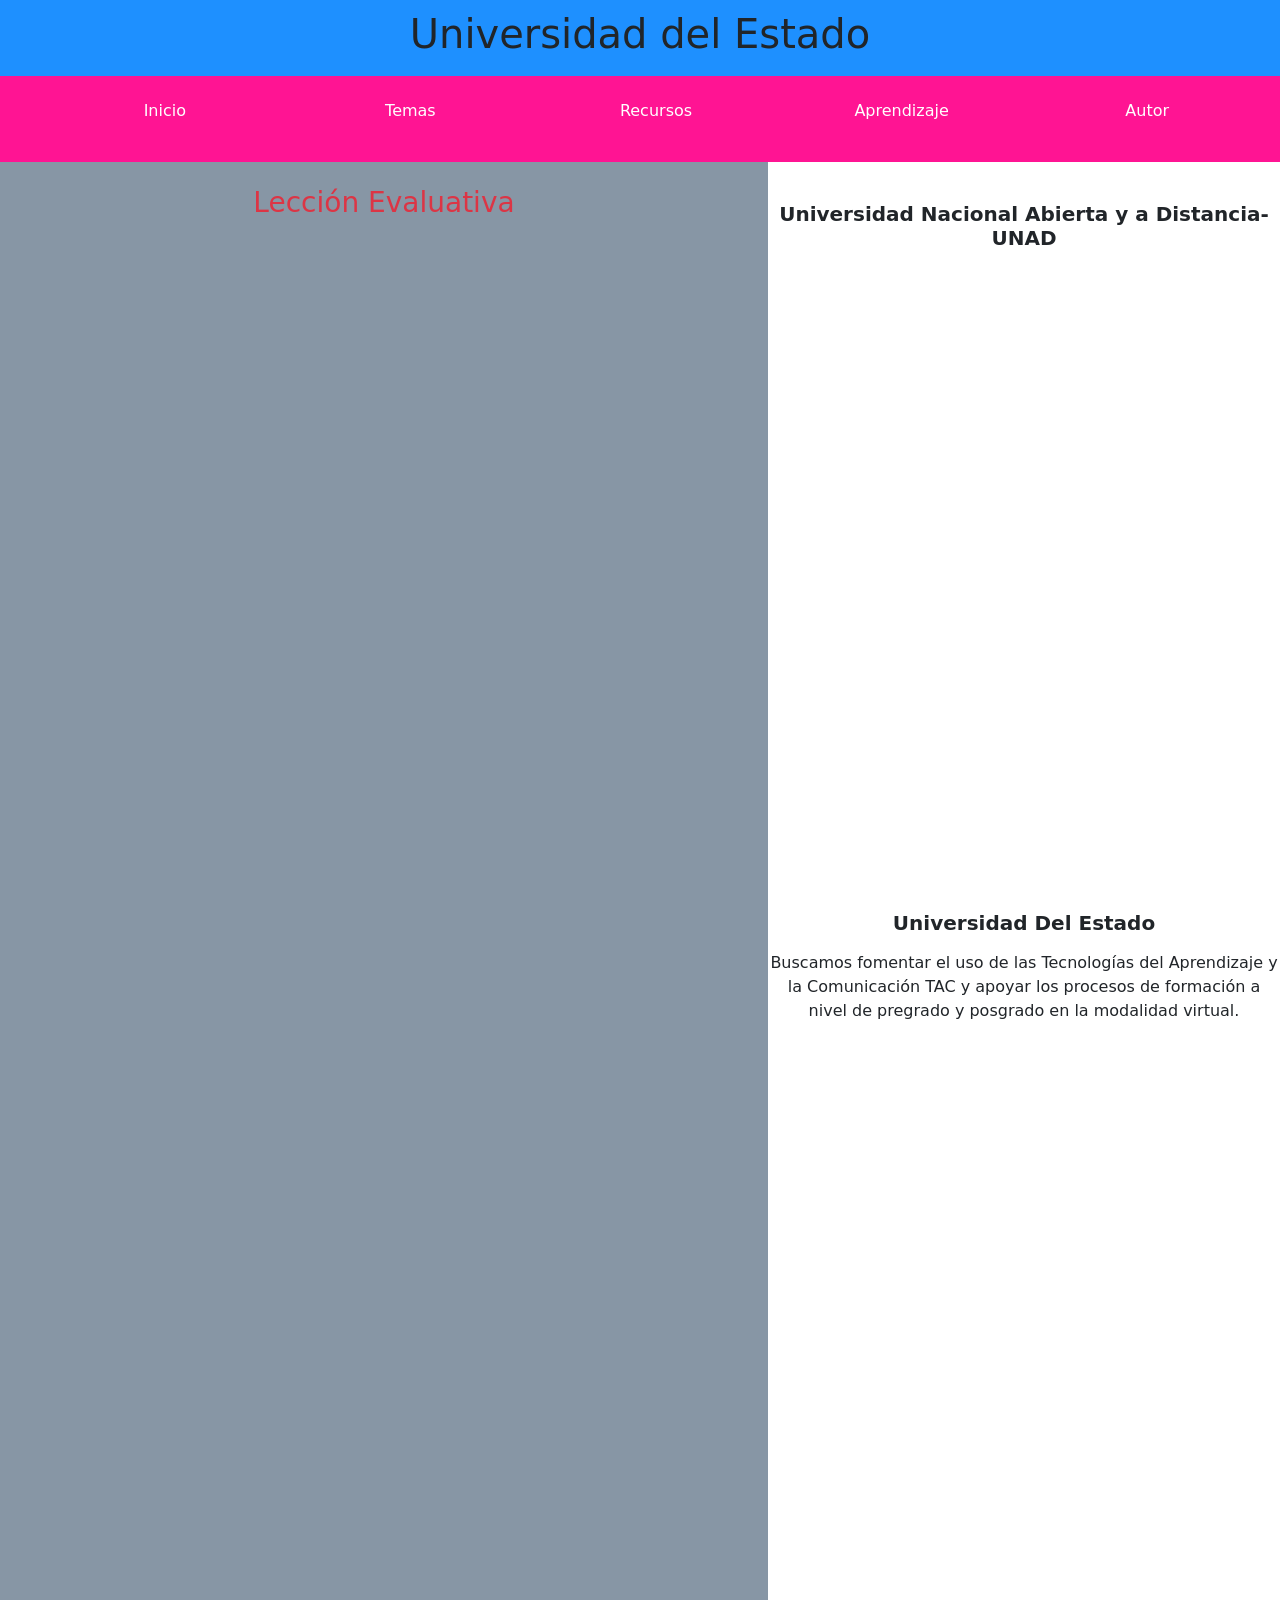
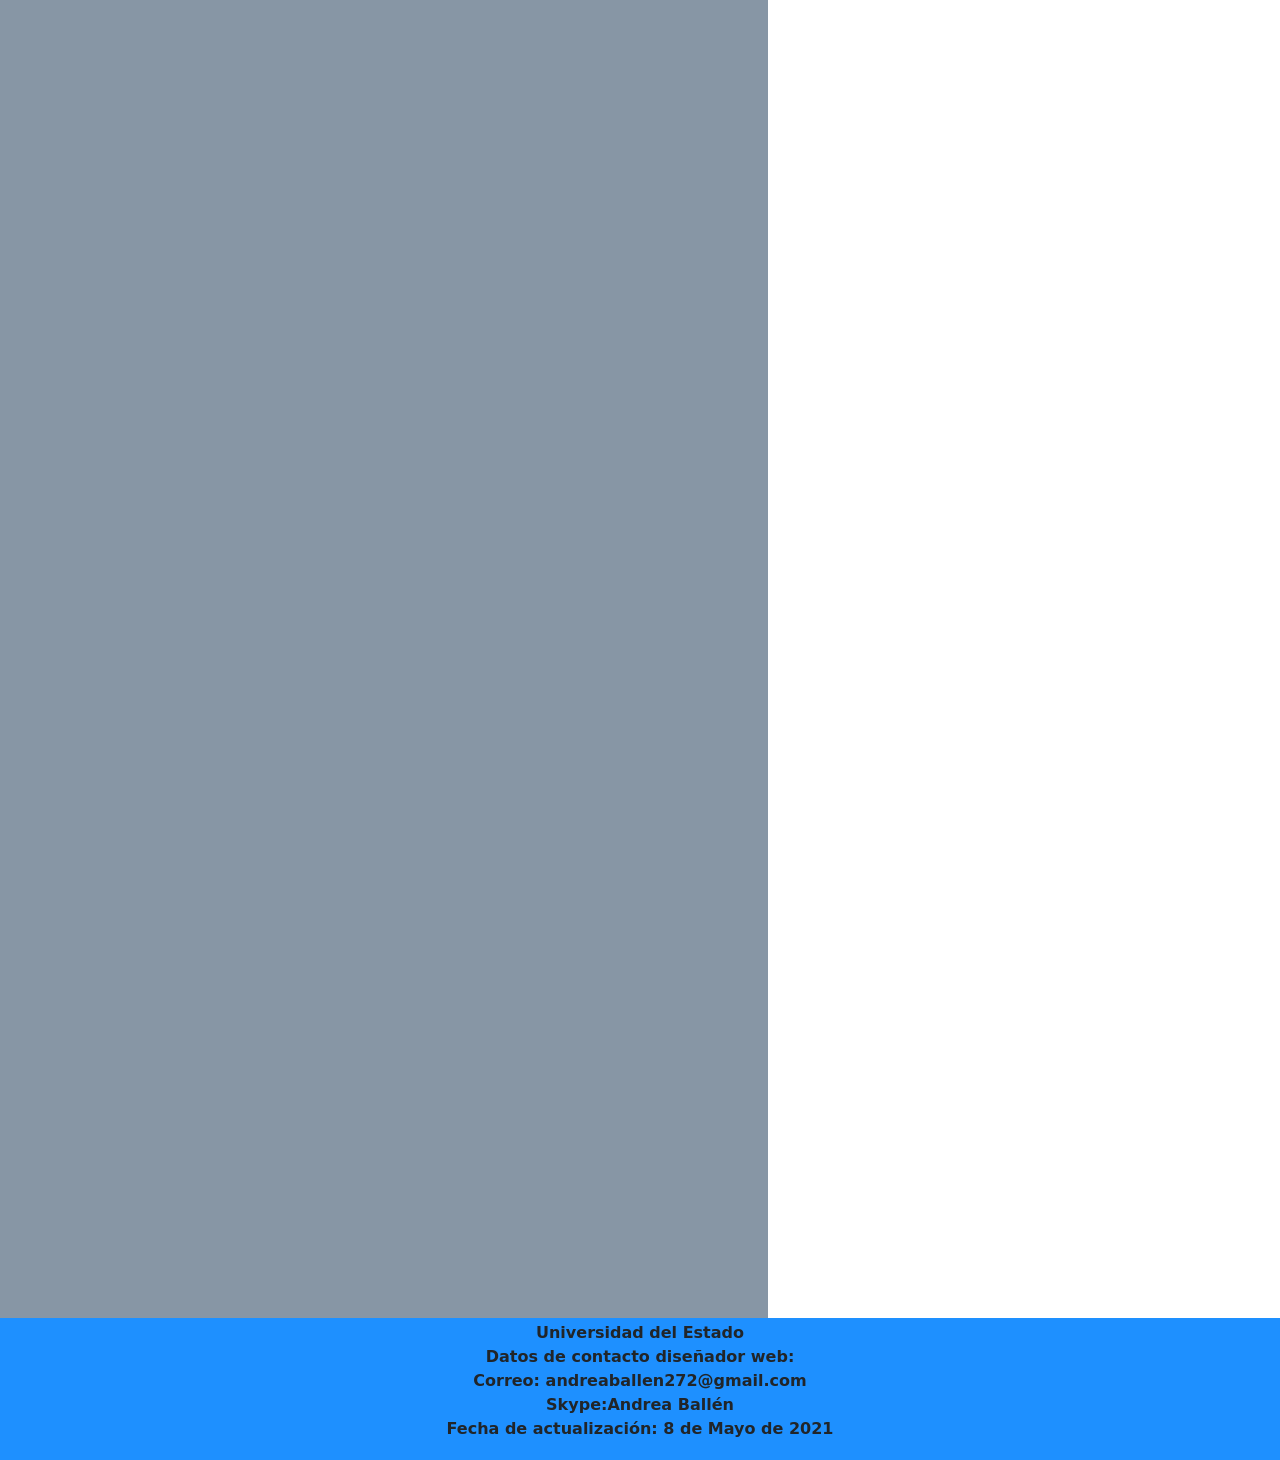
<file: Fase_4/actividad 2.html>
<!DOCTYPE html>
<html lang="en">

<head>
    <meta charset="UTF-8">
    <meta http-equiv="X-UA-Compatible" content="IE=edge">
    <meta name="viewport" content="width=device-width, initial-scale=1.0">
    <title>Document</title>
    <link rel="stylesheet" href="Css/Diseño.css">
    <link href="https://cdn.jsdelivr.net/npm/bootstrap@5.0.0/dist/css/bootstrap.min.css" rel="stylesheet" integrity="sha384-wEmeIV1mKuiNpC+IOBjI7aAzPcEZeedi5yW5f2yOq55WWLwNGmvvx4Um1vskeMj0" crossorigin="anonymous">
</head>

<body>
    <header>
        <h1>Universidad del Estado</h1>
    </header>
    <nav>
        <!DOCTYPE html>
<html lang="en">

<head>
    <meta charset="UTF-8">
    <meta http-equiv="X-UA-Compatible" content="IE=edge">
    <meta name="viewport" content="width=device-width, initial-scale=1.0">
    <title>Document</title>
    <style>
        * {
            margin: 0;
            padding: 0;
            box-sizing: border-box;
        }

        .menu-area a {
            display: flex;
            align-items: center;
            justify-content: center;
            color: #fff;
            background:deeppink;
            height: 50px;
            text-decoration: none;
        }

        .menu-area a:hover {
            background:dimgray;
            color: #fff;

        }

        .menu-area ul {
            list-style: none;
            display: flex;
        }

        .menu-area li {
            position: relative;
            width: 100%;
            text-align: center;
        }

        .menu-area li:hover .dropdown-1>li {
            top: 0;
            display: block;
        }

        .dropdown-1 li {
            display: none;
            position: relative;
        }

        .dropdown-1 {
            position: absolute;
            display: flex;
            flex-direction: column;
            width: 100%;
        }

        .dropdown-1 li:hover {
            display: block;
        }

    </style>
</head>

<body>
    <nav class="menu-area">
        <ul>
            <li> <a href="index.html">Inicio</a> </li>
            <li><a href="#">Temas</a>
                <ul class="dropdown-1">
                    <li><a href="frameworks css.html">Framework Css</a></li>
                    <li><a href="posicionamiento web.html">Posicionamiento Web</a></li>
                </ul>
            </li>
            <li><a href="#">Recursos</a>
                <ul class="dropdown-1">
                    <li> <a href="recurso digital 1.html">Recurso 1</a> </li>
                    <li><a href="recurso digital 2.html">Recurso 2</a></li>
                </ul>
            </li>
            <li><a href="#">Aprendizaje</a>
                <ul class="dropdown-1">
                    <li> <a href="actividad 1.html">Actividad 1</a> </li>
                    <li><a href="actividad 2.html">Actividad 2</a></li>
                </ul>
            </li>
            <li><a href="autor.html">Autor</a></li>
        </ul>
    </nav>

</body>

</html>
    </nav>
    <div class="Contenedor">
        <section>
            <article>
                <br>

                <h3><p class="text-danger">Lección Evaluativa</p></h3>
                <br>
                <iframe src="https://docs.google.com/forms/d/e/1FAIpQLSdeDmUgqZvHFa_GHjhsVZrgIf3p4HhM6Y6uPYpTBdUnh0vqSQ/viewform?embedded=true" width="640" height="2651" frameborder="0" marginheight="0" marginwidth="0">Cargando…</iframe>
                <br>
            </article>
        </section>
        <aside>
            <p>
                <br>
                <h5><p class="fw-bold">Universidad Nacional Abierta y a Distancia-UNAD </p></h5>
                <br>
                <br>
                <iframe src="https://www.facebook.com/plugins/page.php?href=https%3A%2F%2Fwww.facebook.com%2FUniversidadUNAD%2F&tabs=timeline&width=340&height=500&small_header=false&adapt_container_width=true&hide_cover=false&show_facepile=true&appId" width="340" height="550" style="border:none;overflow:hidden" scrolling="no" frameborder="0" allowfullscreen="true" allow="autoplay; clipboard-write; encrypted-media; picture-in-picture; web-share"></iframe>
                <br>
                <br>
                <p>
                    <h5><p class="fw-bold">Universidad Del Estado</p></h5>
                    <p class="text-body">Buscamos fomentar el uso de las Tecnologías del Aprendizaje y la Comunicación TAC y apoyar los procesos de formación a nivel de pregrado y posgrado en la modalidad virtual.</p>
                    <br>
                </p>
            </p>
        </aside>
    </div>
    <footer>
        <p class="fw-bold">Universidad del Estado <br>
            Datos de contacto diseñador web: <br>
            Correo: andreaballen272@gmail.com <br>
            Skype:Andrea Ballén <br>
            Fecha de actualización: 8 de Mayo de 2021 <br></p>
    </footer>

    
</body>

</html>
</file>
<file: Fase_3/Css/Diseño.css>
header{
    background-color:dodgerblue;
    padding: 10px;
    text-align: center;
}
nav{
    background-color:deeppink;
    padding: 5px;
}
section{
    float: left;
    width: 60%;
    background-color: rgba(119, 136, 153, 0.884);
    text-align: center;
}
aside{
    float: left;
    width: 40%;
    text-align: center;
    background-color:rgb(255, 255, 255)
}
footer{
    background-color:  dodgerblue;
    padding: 3px;
    text-align: center;
}
.Contenedor::after{
    content: "";
    display: block;
    clear: both;
}
</file>
<file: Fase_4/Css/Diseño.css>
header{
    background-color:dodgerblue;
    padding: 10px;
    text-align: center;
}
nav{
    background-color:deeppink;
    padding: 5px;
}
section{
    float: left;
    width: 60%;
    background-color: rgba(119, 136, 153, 0.884);
    text-align: center;
}
aside{
    float: left;
    width: 40%;
    text-align: center;
    background-color:rgb(255, 255, 255)
}
footer{
    background-color:  dodgerblue;
    padding: 3px;
    text-align: center;
}
.Contenedor::after{
    content: "";
    display: block;
    clear: both;
}
</file>
